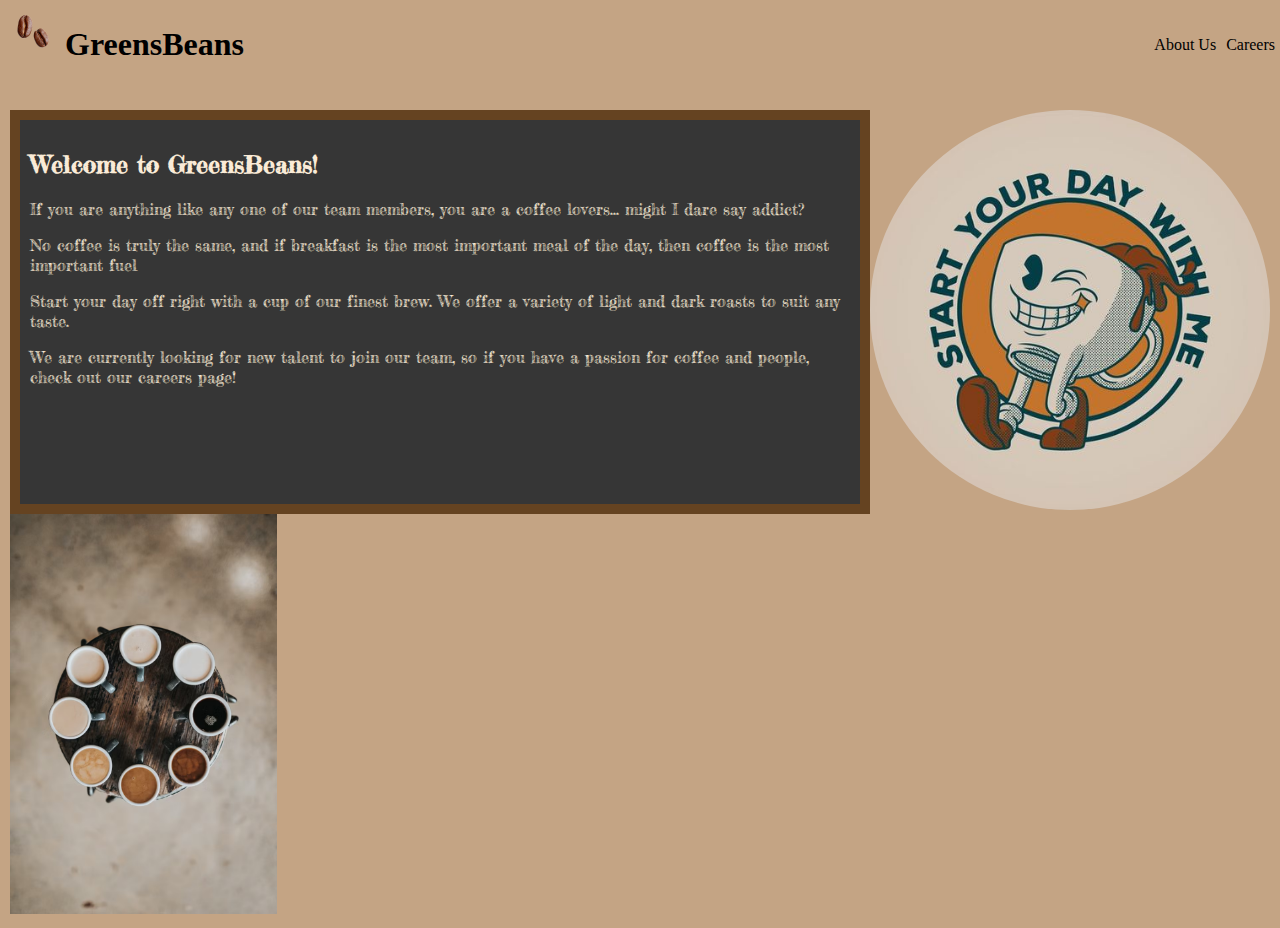
<file: index.html>
<!DOCTYPE html>
<html>

<head>
    <title> GreensBeans </title>
    <meta charset="UTF-8" />
    <meta name="viewport" content="width=device-width, initial-scale=1" />
    <link rel="stylesheet" href="style.css">
    <link href="https://fonts.googleapis.com/css2?family=Fredericka+the+Great&display=swap" rel="stylesheet">
</head>
<nav>
    <div id="theLogoBox">
    <img src="images/logo.png" height="50px" width="50px" id="beanpicture">
    <a href="index.html" style="text-decoration:none" class ="nav1"> <h1> GreensBeans </h1>  </a>
    </div> 

    <div id ="insideNav">
    <a href="aboutUs.html" style="text-decoration:none" class ="nav1"> About Us </a>
    <a href="applyhere.html" style="text-decoration:none" class="nav2"> Careers </a>
    </div>
</nav>

<body>
    <div id ="mainBody">
    <section class="section1">
        <div class = "textBox">
            <h2 class ="welcome"> Welcome to GreensBeans! </h2>
            <p>
                If you are anything like any one of our team members, you are a coffee lovers... might I dare say addict?
            </p>
            <p>
                No coffee is truly the same, and if breakfast is the most important meal of the day, then coffee is the most important fuel
            </p>
            <p>
                Start your day off right with a cup of our finest brew. We offer a variety of light and dark roasts to suit any taste.
            </p>
            <p>
                We are currently looking for new talent to join our team, so if you have a passion for coffee and people, check out our careers page!
            </p>
        </div>
        <div class ="imageBox">
        <img src="images/startYourDay.jpeg" id="startYourDay" height="400px" width="400px">
        </div>
    </section>
    <section class="section2">
        <div>
            <img src="images/wheelOfCoffee.avif" height="400" ="400px">
        </div>

    </section>

    </div>
</body>


</html>
</file>
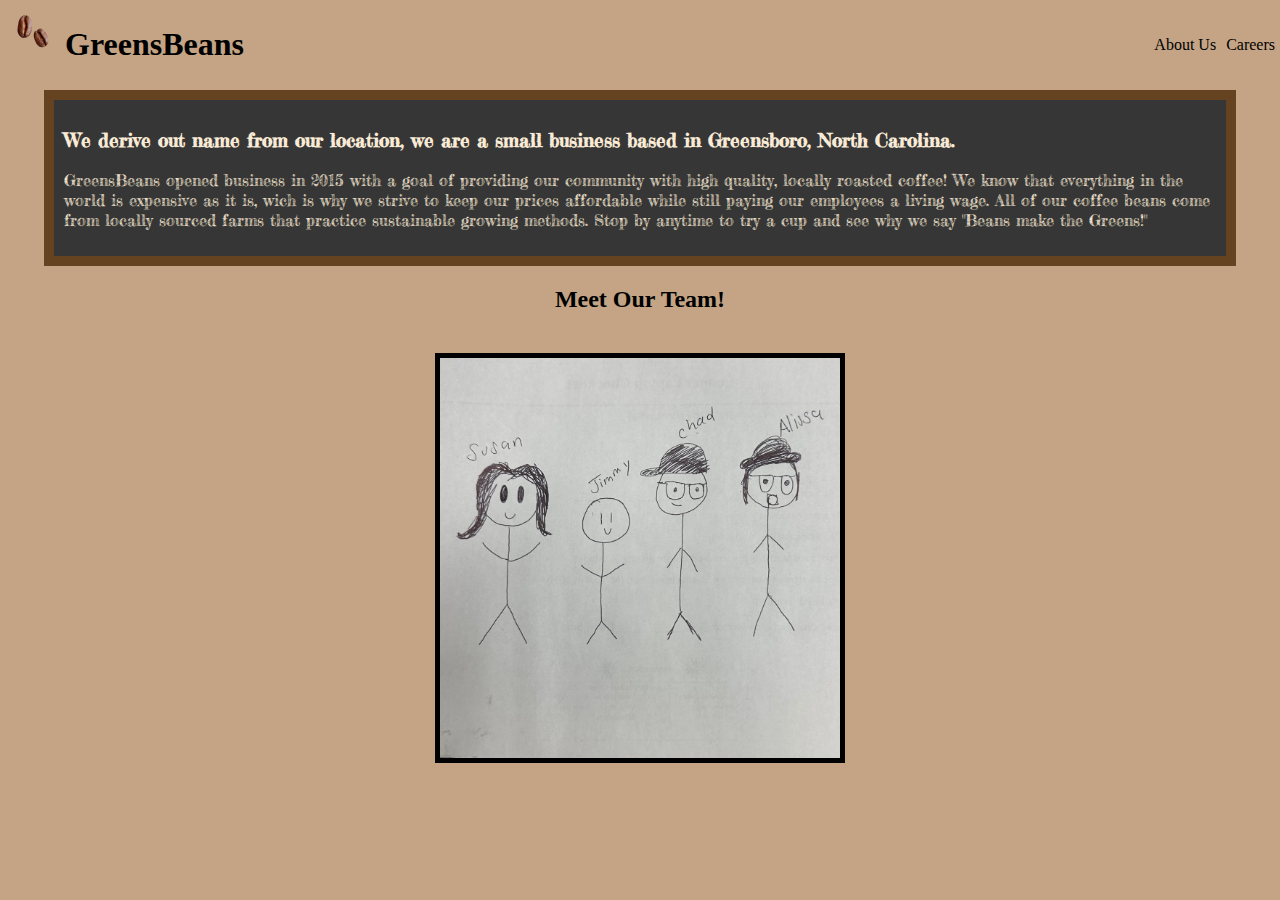
<file: aboutUs.html>
<!DOCTYPE html>
<html>

<head>
    <title> About Us </title>
    <meta charset="UTF-8" />
    <meta name="viewport" content="width=device-width, initial-scale=1" />
    <link rel="stylesheet" href="style.css">
    <link href="https://fonts.googleapis.com/css2?family=Fredericka+the+Great&display=swap" rel="stylesheet">
</head>
<nav>
    <div id="theLogoBox">
    <img src="images/logo.png" height="50px" width="50px" id="beanpicture">
    <a href="index.html" style="text-decoration:none" class ="nav1"> <h1> GreensBeans </h1>  </a>
    </div> 

    <div id ="insideNav">
    <a href="contactUs.html" style="text-decoration:none" class ="nav1"> About Us </a>
    <a href="applyhere.html" style="text-decoration:none" class="nav2"> Careers </a>
    </div>
    
</nav>
<body>
    <div id="bodyForAbout">

        <div class = "chalkboard">
            <h3> We derive out name from our location, we are a small business based in Greensboro, North Carolina.</h3>
            <p>
                GreensBeans opened business in 2015 with a goal of providing our community with high quality, locally roasted coffee!
                We know that everything in the world is expensive as it is, wich is why we strive to keep our prices affordable while still paying our employees a living wage.
                All of our coffee beans come from locally sourced farms that practice sustainable growing methods. Stop by anytime to try a cup and see why we say "Beans make the Greens!"
            </p>
        </div>
   
    <h2>Meet Our Team!</h2>
    
    <div class="imageSection">
        <img src="images/IMG_9416.jpeg" height="100%" width="100%">
    </div>    
</div>
</body>

</html>
</file>
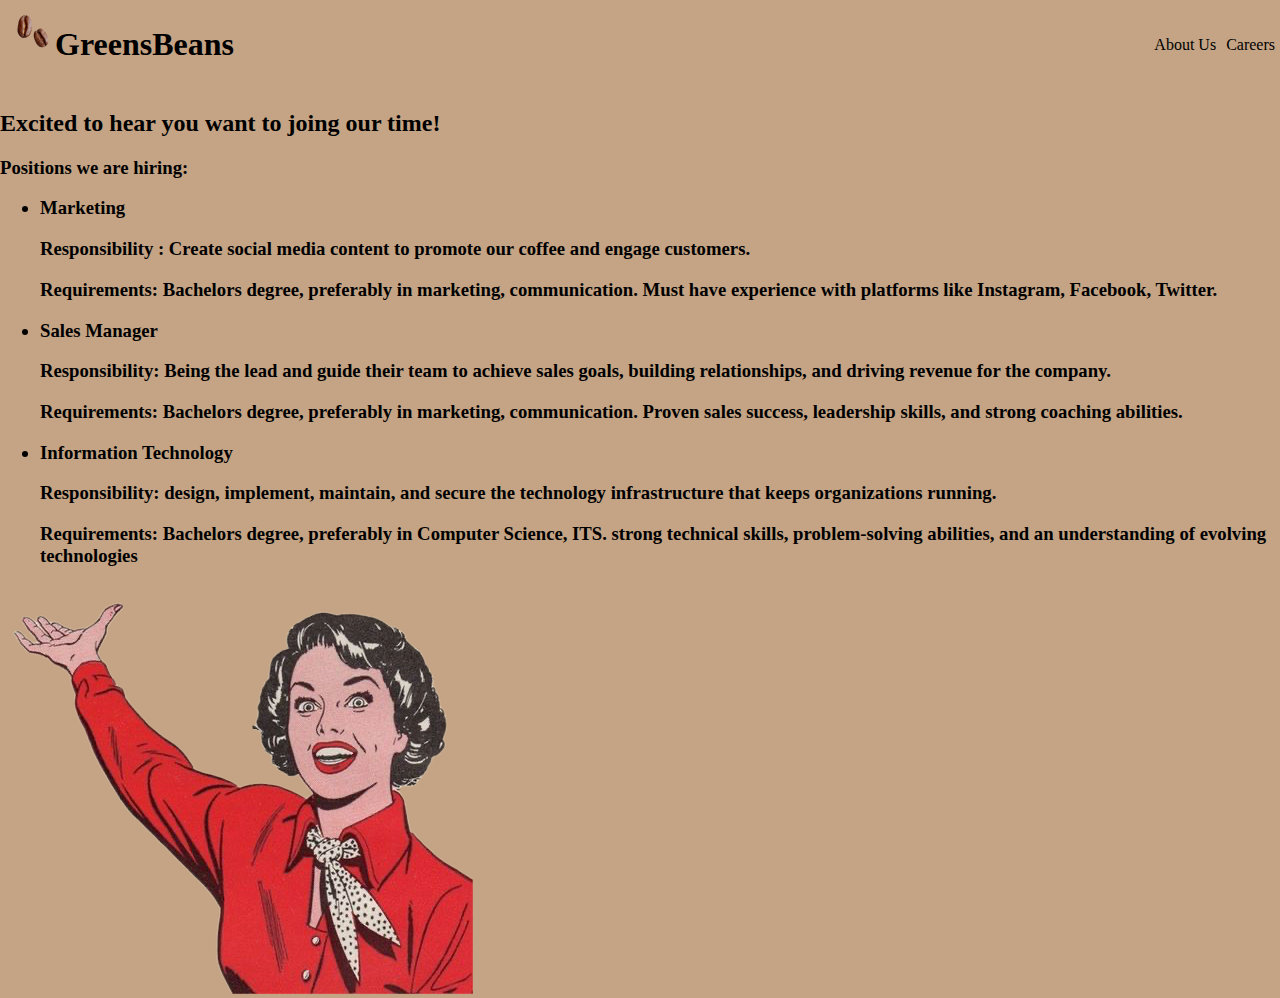
<file: applyhere.html>
<!DOCTYPE html>
<html>

<head>
    <title> Careers </title>
    <meta charset="UTF-8" />
    <meta name="viewport" content="width=device-width, initial-scale=1" />
    <link rel="stylesheet" href="style.css">
    <link href="https://fonts.googleapis.com/css2?family=Fredericka+the+Great&display=swap" rel="stylesheet">
</head>
<nav>
    <div id="theLogoBox">
    <img src="images/logo.png" height="50px" width="50px" id="beanpicture">
    <h1> GreensBeans </h1>  
    </div> 

    <div id ="insideNav">
    <a href="contactUs.html" style="text-decoration:none" class ="nav1"> About Us  </a>
    <a href="applyhere.html" style="text-decoration:none" class="nav2"> Careers </a>
    </div>
</nav>

<body>
    <section class="applyMain">
        <h2> Excited to hear you want to joing our time!</h2>
        <h3> 
            Positions we are hiring:
            <ul>
            <li>Marketing</li>
            <p>Responsibility : Create social media content to promote our coffee and engage customers.</p>
            <p>Requirements: Bachelors degree, preferably in marketing, communication. Must have experience with platforms like Instagram, Facebook, Twitter.</p>
            
            <li> Sales Manager </li>
            <p>Responsibility: Being the lead and guide their team to achieve sales goals, building relationships, and driving revenue for the company. </p>
            <p>Requirements: Bachelors degree, preferably in marketing, communication. Proven sales success, leadership skills, and strong coaching abilities. </p>

            <li> Information Technology </li>   
            <p>Responsibility: design, implement, maintain, and secure the technology infrastructure that keeps organizations running. </p>
            <p>Requirements: Bachelors degree, preferably in Computer Science, ITS. strong technical skills, problem-solving abilities, and an understanding of evolving technologies</p>
            
            </ul>
        </h3>
        
        <img src="images/look here Background Removed.png">
    </section>
</body>

</html>
</file>
<file: style.css>
body{
    background-color: #C4A484;
    width: 100%;
    height: 100%;
    margin: 0px;
}
nav{
    display: flex;
    flex-direction: row;
    justify-content: space-between;
    align-items: center;
    padding: 5px;
}
#theLogoBox,
#insideNav{
    display: flex;
    color: black;
}
.nav1,
.nav2,
.nav3{
    display: flex;
    margin-left: 10px;
    color: black;
}

#mainBody{
    margin : 10px;
    margin-top: 20px;
}
.section1{
    display: flex;
}
.textBox{
    font-family: "Fredericka the Great";
    background-color: #363636;
    color: antiquewhite;
    border-style: solid;
    border-color: #654321;
    border-width: 10px;
    padding: 10px;
}
#startYourDay{
    border-radius: 10000px;
}
.section2{
    display: flex;
}

/*About Page*/

#bodyForAbout{
    display: flex;
    flex-direction: column;
    justify-content: center;
    align-items: center;
}
.chalkboard{
    font-family: "Fredericka the Great";
    background-color: #363636;
    color: antiquewhite;
    border-style: solid;
    border-color: #654321;
    border-width: 10px;
    padding: 10px;
    width: 90%;
}
.imageSection{
    height: 400px;
    width: 400px;
    margin-top: 20px;
    border-style: solid;
    border-width: 5px;
}
/*Career Page*/
.applyimage{
height: 300px; width: 300px;
}
</file>
